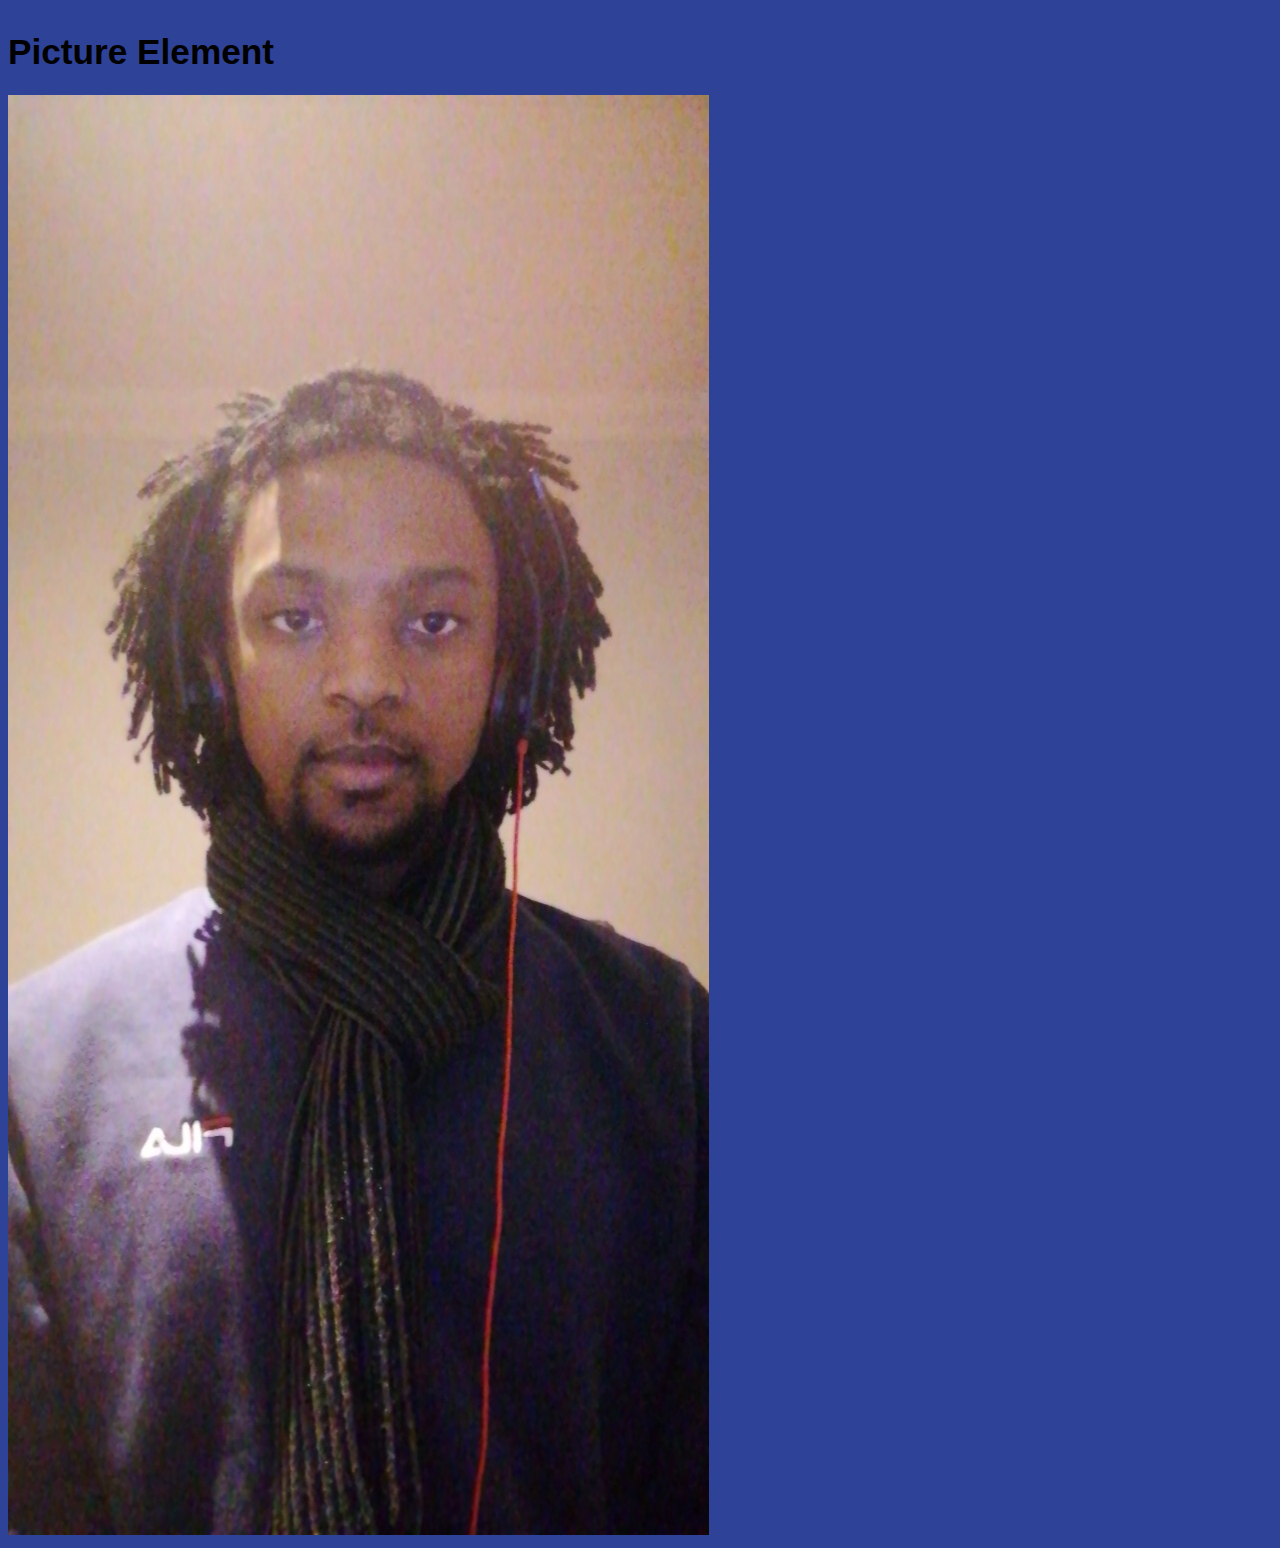
<file: Resume-7/index.html>
<!DOCTYPE html>
<html>
<head>
  <title>Mihlali Kota</title>
  <meta charset="UTF-8">
  <meta name="description" content="Digital Resume">
  <meta name="keywords" content="HTML, tutorial, beginners">
  <meta name="author" content="Mihlali Kota">
  <meta name="viewport" content="width=device-width, initial-scale=1.0">
  <meta http-equiv="refresh" content="30">
  <link rel="stylesheet" href="./static/css/stylesheet.css">
</head>
<body>
  <h1>Picture Element</h1>
  <picture>
    <source media="(max-width: 650px)" srcset="static\images\Snap3.jpg">
    <source media="(max-width: 1000px)" srcset="static\images\Snap2.jpg">
    <img src="static\images\Snap1.jpg" alt="Profile Photo of Mihlali Kota">
  </picture>
</body>
</html>
</file>
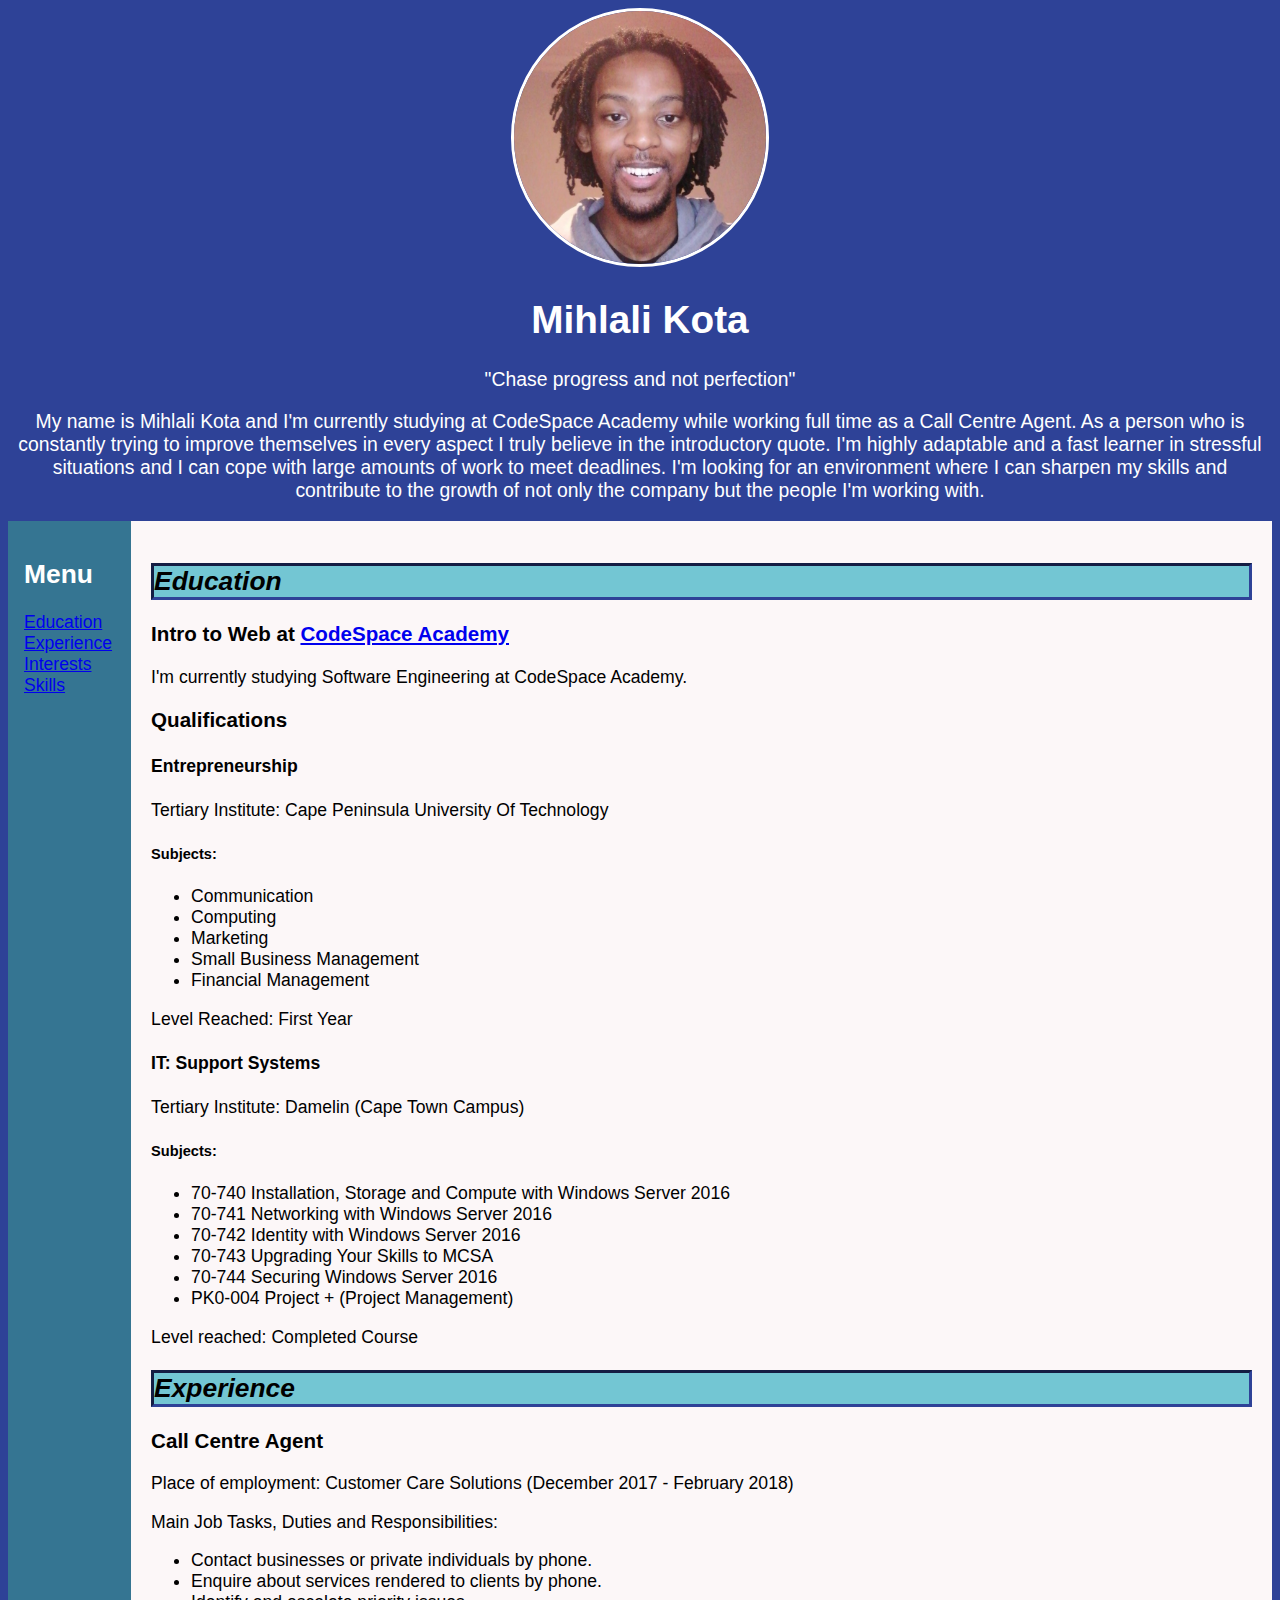
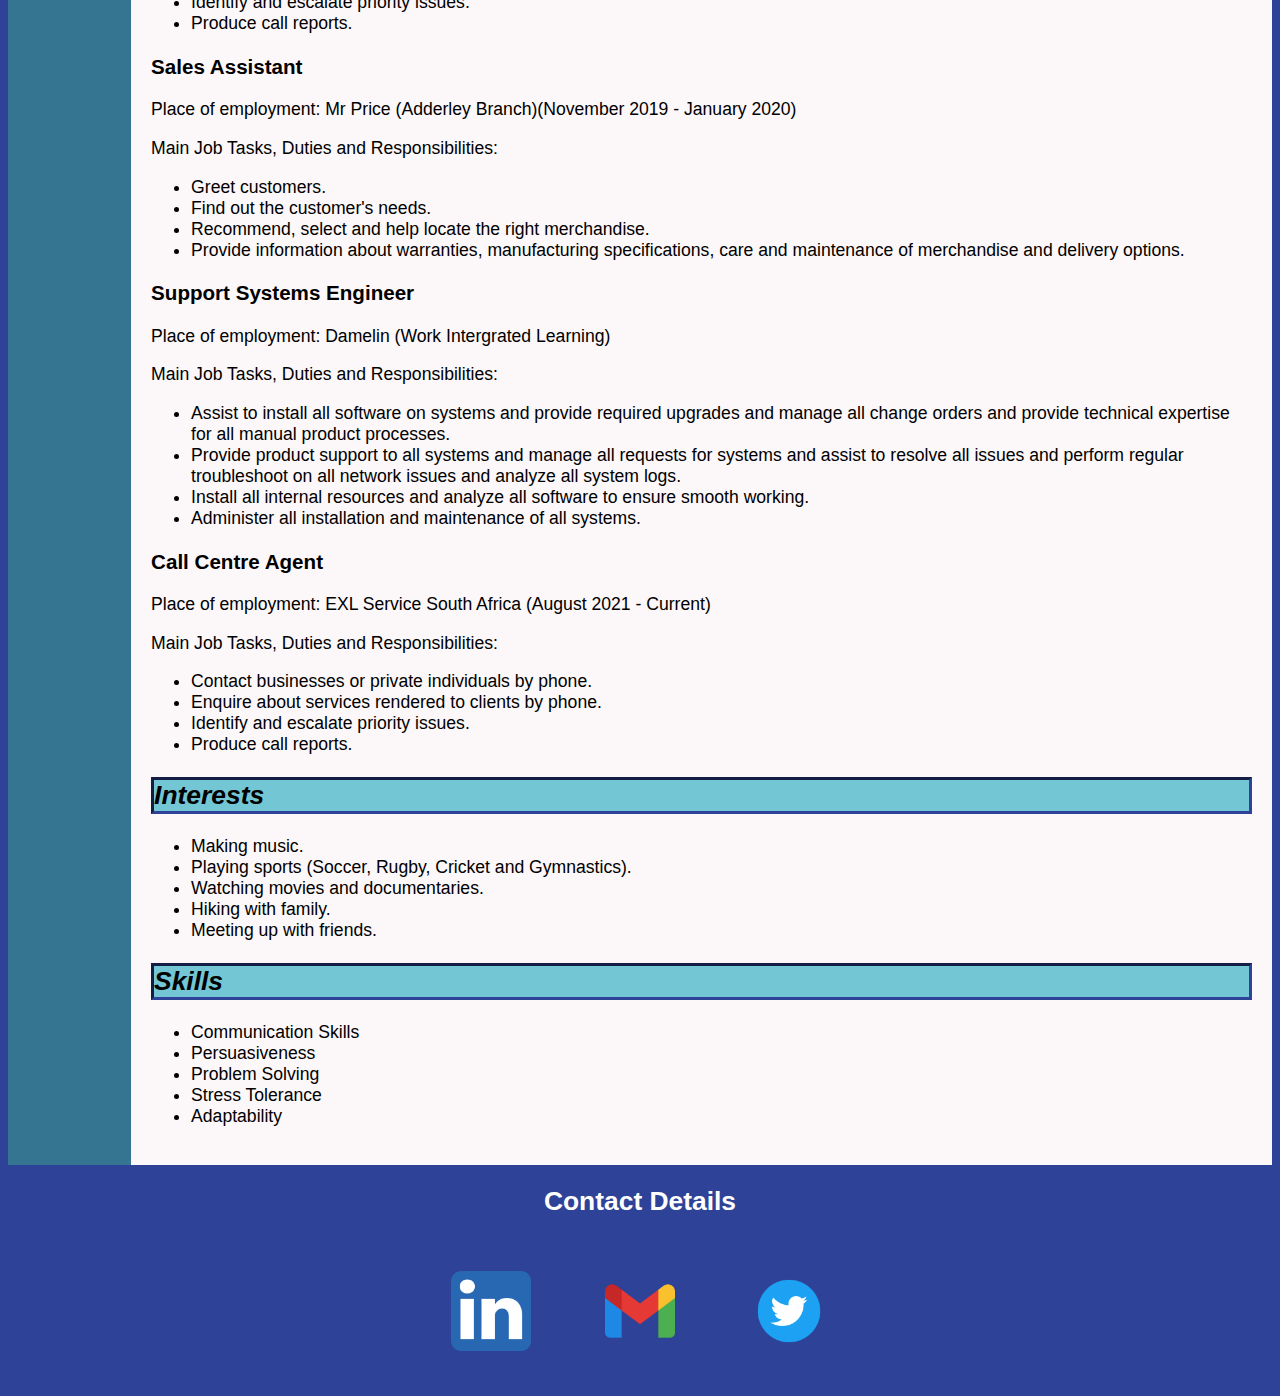
<file: Resume-8/index.html>
<!DOCTYPE html>
<html>
<head>
  <title>Mihlali Kota</title>
  <meta charset="UTF-8">
  <meta name="description" content="Digital Resume">
  <meta name="keywords" content="HTML, tutorial, beginners">
  <meta name="author" content="Mihlali Kota">
  <meta name="viewport" content="width=device-width, initial-scale=1.0">
  <meta http-equiv="refresh" content="30">
  <link rel="stylesheet" href="./static/css/stylesheet.css">
</head>
<body>
  <section>
  <header id="heading">
    <img alt="Headshot of Mihlali Kota" src="./static/images\7.1.jpg" id="profile">
    <h1>Mihlali Kota</h1>
    <p>"Chase progress and not perfection"</p>
    <p>My name is Mihlali Kota and I'm currently studying at CodeSpace Academy while working full time as a Call Centre
      Agent. As a person who is constantly trying to improve themselves in every aspect I truly believe in the
      introductory quote. I'm highly adaptable and a fast learner in stressful situations and I can cope with large
      amounts of work to meet deadlines. I'm looking for an environment where I can sharpen my skills and contribute to
      the growth of not only the company but the people I'm working with.</p>
  </header>
  </section>
  <section>
  <main class="main">
    <div id="sidebar">
      <nav >
        <h2>Menu</h2>
        <ul class="nav-menu">
          <li><a href=#education>Education</a></li>
          <li><a href=#experience>Experience</a></li>
          <li><a href=#interests>Interests</a></li>
          <li><a href=#skills>Skills</a></li>
        </ul>
      </nav>
    </div>
    <div class="content">
      <h2 id="education">Education</h2>
      <h3>Intro to Web at <a href="https://www.codespace.co.za/">CodeSpace Academy</a></h3>
      <p>I'm currently studying Software Engineering at CodeSpace Academy.</p>
      <h3>Qualifications</h3>      
      <h4>Entrepreneurship</h4>
      <p>Tertiary Institute: Cape Peninsula University Of Technology</p>
      <h5>Subjects:</h5>
      <ul>
        <li>Communication</li>
        <li>Computing</li>
        <li>Marketing</li>
        <li>Small Business Management</li>
        <li>Financial Management</li>
      </ul>
      <p>Level Reached: First Year</p>
      <h4>IT: Support Systems</h4>
      <p>Tertiary Institute: Damelin (Cape Town Campus)</p>
      <h5>Subjects:</h5>
      <ul>
        <li>70-740 Installation, Storage and Compute with Windows Server 2016</li>
        <li>70-741 Networking with Windows Server 2016</li>
        <li>70-742 Identity with Windows Server 2016</li>
        <li>70-743 Upgrading Your Skills to MCSA</li>
        <li>70-744 Securing Windows Server 2016</li>
        <li>PK0-004 Project + (Project Management)</li>
      </ul>
      <p>Level reached: Completed Course</p>
      <h2 id="experience">Experience</h2>
      <h3>Call Centre Agent</h3>
      <p>Place of employment: Customer Care Solutions (December 2017 - February 2018)</p>
      <p>Main Job Tasks, Duties and Responsibilities:
      <ul>
        <li>Contact businesses or private individuals by phone.</li>
        <li>Enquire about services rendered to clients by phone.</li>
        <li>Identify and escalate priority issues.</li>
        <li>Produce call reports.</li>
      </ul>
      </p>      
      <h3>Sales Assistant</h3>
      <p>Place of employment: Mr Price (Adderley Branch)(November 2019 - January 2020)</p>
      <p>Main Job Tasks, Duties and Responsibilities:
      <ul>
        <li>Greet customers.</li>
        <li>Find out the customer's needs.</li>
        <li>Recommend, select and help locate the right merchandise.</li>
        <li>Provide information about warranties, manufacturing specifications, care and maintenance of merchandise and
          delivery options.</li>
      </ul>
      </p>
      <h3>Support Systems Engineer</h3>
      <p>Place of employment: Damelin (Work Intergrated Learning)</p>
      <p>Main Job Tasks, Duties and Responsibilities:
      <ul>
        <li>Assist to install all software on systems and provide required upgrades and manage all change orders and
          provide technical expertise for all manual product processes.</li>
        <li>Provide product support to all systems and manage all requests for systems and assist to resolve all issues
          and perform regular troubleshoot on all network issues and analyze all system logs.</li>
        <li>Install all internal resources and analyze all software to ensure smooth working.</li>
        <li>Administer all installation and maintenance of all systems.</li>
      </ul>
      </p>
      <h3>Call Centre Agent</h3>
      <p>Place of employment: EXL Service South Africa (August 2021 - Current)</p>
      <P>Main Job Tasks, Duties and Responsibilities:
      <ul>
        <li>Contact businesses or private individuals by phone.</li>
        <li>Enquire about services rendered to clients by phone.</li>
        <li>Identify and escalate priority issues.</li>
        <li>Produce call reports.</li>
      </ul>
      </p>
      <h2 id="interests">Interests</h2>
      <ul>
        <li>Making music.</li>
        <li>Playing sports (Soccer, Rugby, Cricket and Gymnastics).</li>
        <li>Watching movies and documentaries.</li>
        <li>Hiking with family.</li>
        <li>Meeting up with friends.</li>
      </ul>
      <h2 id="skills">Skills</h2>
      <ul>
        <li>Communication Skills</li>
        <li>Persuasiveness</li>
        <li>Problem Solving</li>
        <li>Stress Tolerance</li>
        <li>Adaptability</li>
      </ul>
    </div>
  </main>
  </section>
  <footer>
    <h2>Contact Details</h2>
      <a href="https://www.linkedin.com/in/mihlali-kota-30115b234/"><img alt="LinkedIn logo" class="icons" src="./static/images/linkedin logo.png" width="100px"></a>
      <a href="mailto:hlalikota@gmail.com"><img alt="Email logo for Gmail" class="icons" src="./static/images/gmail logo.png" width="180px"></a>
      <a href="https://www.twitter.com/"><img alt="Twitter logo" class="icons" src="./static/images/twitter logo.png" width="100px"></a>
  </footer>
</body>
</html>
</file>
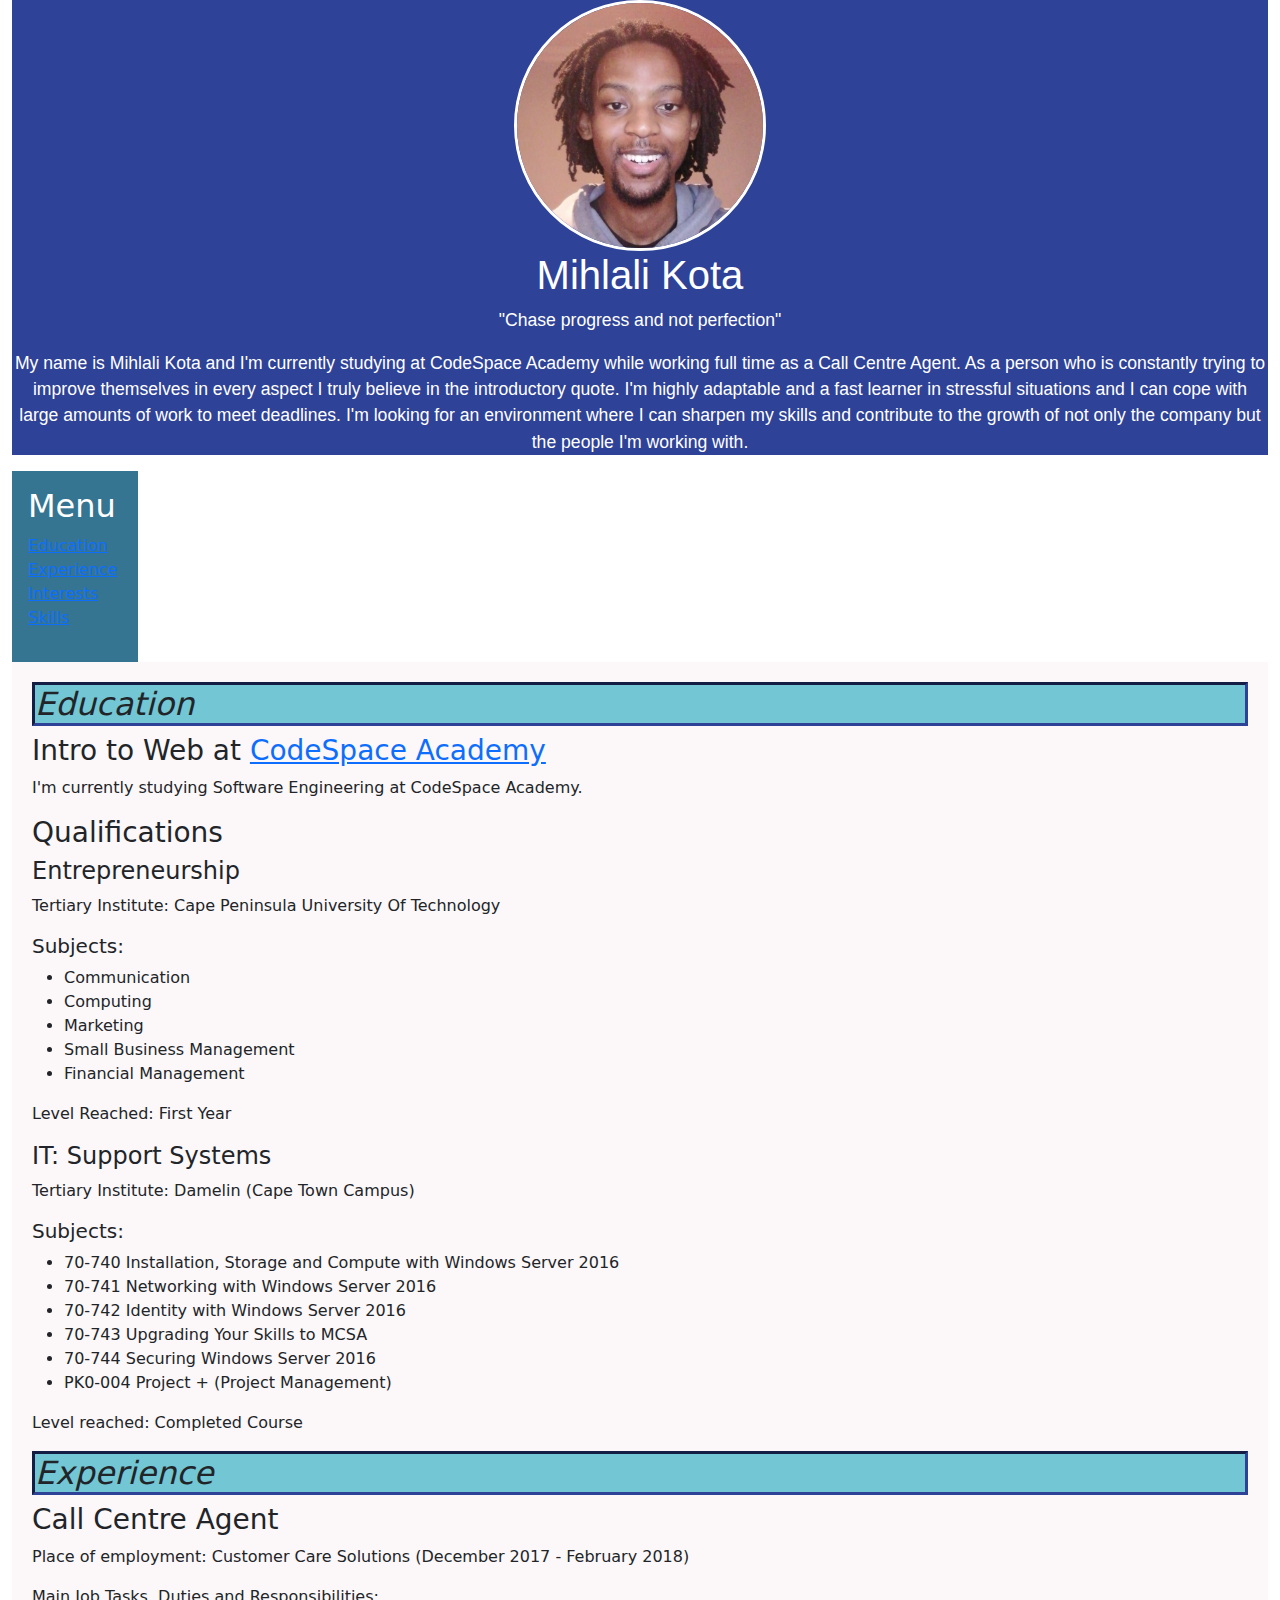
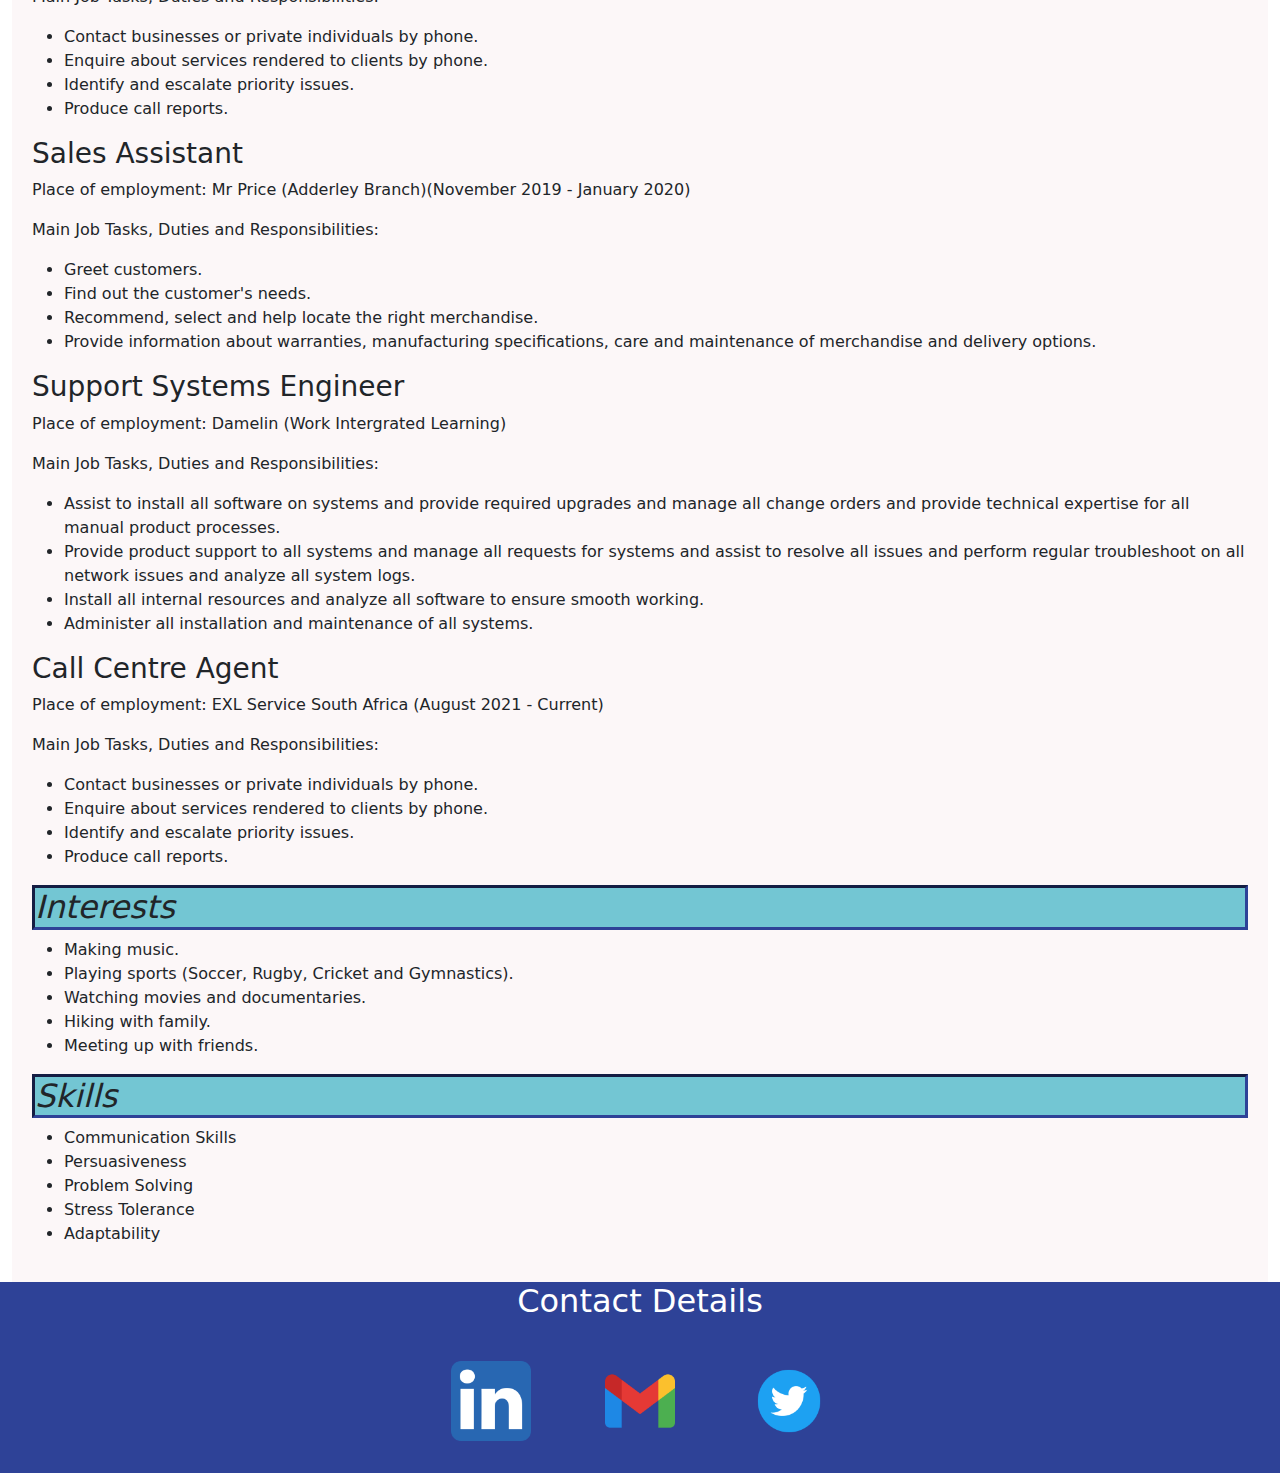
<file: Resume-9/index.html>
<!DOCTYPE html>
<html>
<head>
  <title>Mihlali Kota</title>
  <meta charset="UTF-8">
  <meta name="description" content="Digital Resume">
  <meta name="keywords" content="HTML, tutorial, beginners">
  <meta name="author" content="Mihlali Kota">
  <meta name="viewport" content="width=device-width, initial-scale=1.0">
  <meta http-equiv="refresh" content="30">
  <link rel="stylesheet" href="./static/css/stylesheet.css">
  <link rel="stylesheet" href="./static/css/stylesheet.css" />
  <link rel="stylesheet" href="./static/css/bootstrap.min.css" />
  <script src="static/js/bootstrap.bundle.min.js"></script>
</head>
<body>
  <div class="container-fluid">
    <div class="row">
      <div class="col text-center">
  <section>
  <header id="heading">
    <img alt="Headshot of Mihlali Kota" src="./static/images\7.1.jpg" id="profile">
    <h1>Mihlali Kota</h1>
    <p>"Chase progress and not perfection"</p>
    <p>My name is Mihlali Kota and I'm currently studying at CodeSpace Academy while working full time as a Call Centre
      Agent. As a person who is constantly trying to improve themselves in every aspect I truly believe in the
      introductory quote. I'm highly adaptable and a fast learner in stressful situations and I can cope with large
      amounts of work to meet deadlines. I'm looking for an environment where I can sharpen my skills and contribute to
      the growth of not only the company but the people I'm working with.</p>
  </header>
  </section>
      </div>
     </div>
  </div>
  <section>
  <main class="main">
    <div class="container-fluid">
      <div class="row">
        <div class="col-p--text-center">
    <div id="sidebar">
      <nav >
        <h2>Menu</h2>
        <ul class="nav-menu">
          <li><a href=#education>Education</a></li>
          <li><a href=#experience>Experience</a></li>
          <li><a href=#interests>Interests</a></li>
          <li><a href=#skills>Skills</a></li>
        </ul>
      </nav> 
    </div>
        </div>
        <div class="col">
    <div class="content">
      <h2 id="education">Education</h2>
      <h3>Intro to Web at <a href="https://www.codespace.co.za/">CodeSpace Academy</a></h3>
      <p>I'm currently studying Software Engineering at CodeSpace Academy.</p>
      <h3>Qualifications</h3>      
      <h4>Entrepreneurship</h4>
      <p>Tertiary Institute: Cape Peninsula University Of Technology</p>
      <h5>Subjects:</h5>
      <ul>
        <li>Communication</li>
        <li>Computing</li>
        <li>Marketing</li>
        <li>Small Business Management</li>
        <li>Financial Management</li>
      </ul>
      <p>Level Reached: First Year</p>
      <h4>IT: Support Systems</h4>
      <p>Tertiary Institute: Damelin (Cape Town Campus)</p>
      <h5>Subjects:</h5>
      <ul>
        <li>70-740 Installation, Storage and Compute with Windows Server 2016</li>
        <li>70-741 Networking with Windows Server 2016</li>
        <li>70-742 Identity with Windows Server 2016</li>
        <li>70-743 Upgrading Your Skills to MCSA</li>
        <li>70-744 Securing Windows Server 2016</li>
        <li>PK0-004 Project + (Project Management)</li>
      </ul>
      <p>Level reached: Completed Course</p>
      <h2 id="experience">Experience</h2>
      <h3>Call Centre Agent</h3>
      <p>Place of employment: Customer Care Solutions (December 2017 - February 2018)</p>
      <p>Main Job Tasks, Duties and Responsibilities:
      <ul>
        <li>Contact businesses or private individuals by phone.</li>
        <li>Enquire about services rendered to clients by phone.</li>
        <li>Identify and escalate priority issues.</li>
        <li>Produce call reports.</li>
      </ul>
      </p>      
      <h3>Sales Assistant</h3>
      <p>Place of employment: Mr Price (Adderley Branch)(November 2019 - January 2020)</p>
      <p>Main Job Tasks, Duties and Responsibilities:
      <ul>
        <li>Greet customers.</li>
        <li>Find out the customer's needs.</li>
        <li>Recommend, select and help locate the right merchandise.</li>
        <li>Provide information about warranties, manufacturing specifications, care and maintenance of merchandise and
          delivery options.</li>
      </ul>
      </p>
      <h3>Support Systems Engineer</h3>
      <p>Place of employment: Damelin (Work Intergrated Learning)</p>
      <p>Main Job Tasks, Duties and Responsibilities:
      <ul>
        <li>Assist to install all software on systems and provide required upgrades and manage all change orders and
          provide technical expertise for all manual product processes.</li>
        <li>Provide product support to all systems and manage all requests for systems and assist to resolve all issues
          and perform regular troubleshoot on all network issues and analyze all system logs.</li>
        <li>Install all internal resources and analyze all software to ensure smooth working.</li>
        <li>Administer all installation and maintenance of all systems.</li>
      </ul>
      </p>
      <h3>Call Centre Agent</h3>
      <p>Place of employment: EXL Service South Africa (August 2021 - Current)</p>
      <P>Main Job Tasks, Duties and Responsibilities:
      <ul>
        <li>Contact businesses or private individuals by phone.</li>
        <li>Enquire about services rendered to clients by phone.</li>
        <li>Identify and escalate priority issues.</li>
        <li>Produce call reports.</li>
      </ul>
      </p>
      <h2 id="interests">Interests</h2>
      <ul>
        <li>Making music.</li>
        <li>Playing sports (Soccer, Rugby, Cricket and Gymnastics).</li>
        <li>Watching movies and documentaries.</li>
        <li>Hiking with family.</li>
        <li>Meeting up with friends.</li>
      </ul>
      <h2 id="skills">Skills</h2>
      <ul>
        <li>Communication Skills</li>
        <li>Persuasiveness</li>
        <li>Problem Solving</li>
        <li>Stress Tolerance</li>
        <li>Adaptability</li>
      </ul>
    </div>
        </div>
      </div>
    </div>
  </main>
  </section>
  <footer>
    <h2>Contact Details</h2>
      <a href="https://www.linkedin.com/in/mihlali-kota-30115b234/"><img alt="LinkedIn logo" class="icons" src="./static/images/linkedin logo.png" width="100px"></a>
      <a href="mailto:hlalikota@gmail.com"><img alt="Email logo for Gmail" class="icons" src="./static/images/gmail logo.png" width="180px"></a>
      <a href="https://www.twitter.com/"><img alt="Twitter logo" class="icons" src="./static/images/twitter logo.png" width="100px"></a>
  </footer>
</body>
</html>
</file>
<file: Resume-7/static/css/stylesheet.css>
body{
    font-family: 'Franklin Gothic Medium', 'Arial Narrow', Arial, sans-serif;
    font-size:110%;
    background-color: #2e4297;
    display: flex;
    flex-direction: column;
  
  }
  
  .main{
    display: flex;
    flex-direction: row;
    overflow: unset;
  }
  
  #profile{
    width: 20%;
    height: 20%;
    border-radius: 50%;
    border: 0.188rem solid rgb(255, 255, 255);
  }
  
  header {
    text-align: center;
    justify-content: center;
  }
  #heading{
    font-family: sans-serif ;
    font-size: 110%;
    background-color: #2e4297;
    color: white;
  }
  
  footer {
    background-color: #2e4297;
    text-align: center;
    color: white;
  }
  #sidebar{
    width: 10%;
    background-color: #357592;
    padding: 1rem;
    color: rgb(255, 255, 255);
  }
  .nav-menu{
    list-style-type: none;
    padding: 0%;
  }
  
  .icons{
    width: 5rem;
    margin: 2rem;
    height: auto;
  }
  
  .content{
    background: #FCF7F8;
    max-width: 93.75rem;
    margin: auto;
    padding: 1.25rem;
  }
  
  #education{
    border: 0.188rem inset;
    border-color: #2e4297;
    background-color: rgb(115, 198, 211);
    font-style: italic;
  }
  
  #experience{
    border: 0.188rem inset;
    border-color: #2e4297;
    background-color: rgb(115, 198, 211);
    font-style: italic;
  }
  
  #interests{
    border: 0.188rem inset;
    border-color: #2e4297;
    background-color: rgb(115, 198, 211);
    font-style: italic;
  }
  
  #skills{
    border: 0.188rem inset;
    border-color: #2e4297;
    background-color: rgb(115, 198, 211);
    font-style: italic;
  }
  
  a:visited {color: #092a30}
  a:hover {color: #092a30}
</file>
<file: Resume-8/static/css/stylesheet.css>
body{
  font-family: 'Franklin Gothic Medium', 'Arial Narrow', Arial, sans-serif;
  font-size:110%;
  background-color: #2e4297;
  display: flex;
  flex-direction: column;

}

.main{
  display: flex;
  flex-direction: row;
  overflow: unset;
}

#profile{
  width: 20%;
  height: 20%;
  border-radius: 50%;
  border: 0.188rem solid rgb(255, 255, 255);
}

header {
  text-align: center;
  justify-content: center;
}
#heading{
  font-family: sans-serif ;
  font-size: 110%;
  background-color: #2e4297;
  color: white;
}

footer {
  background-color: #2e4297;
  text-align: center;
  color: white;
}
#sidebar{
  width: 10%;
  background-color: #357592;
  padding: 1rem;
  color: rgb(255, 255, 255);
}
.nav-menu{
  list-style-type: none;
  padding: 0%;
}

.icons{
  width: 5rem;
  margin: 2rem;
  height: auto;
}

.content{
  background: #FCF7F8;
  max-width: 93.75rem;
  margin: auto;
  padding: 1.25rem;
}

#education{
  border: 0.188rem inset;
  border-color: #2e4297;
  background-color: rgb(115, 198, 211);
  font-style: italic;
}

#experience{
  border: 0.188rem inset;
  border-color: #2e4297;
  background-color: rgb(115, 198, 211);
  font-style: italic;
}

#interests{
  border: 0.188rem inset;
  border-color: #2e4297;
  background-color: rgb(115, 198, 211);
  font-style: italic;
}

#skills{
  border: 0.188rem inset;
  border-color: #2e4297;
  background-color: rgb(115, 198, 211);
  font-style: italic;
}

@media screen and (max-width:550px) {
  .main {
    display: block;
    float: none;
    width: 100%;
    text-align: center;
  }

  #sidebar {
    font-size: larger;
  }

  #sidebar, .content {
    display: block;
    float: none;
    width: auto;
  }
}

@media screen and (max-width:850px) {
  .main {
    display: block;
    float: none;
    width: 100%;
    text-align: center;
  }

  #sidebar {
    font-size: larger;
  }

  #sidebar, .content {
    display: block;
    float: none;
    width: auto;
  }
}

@media screen and (max-width:1024px) {
  .main {
    display: block;
    float: none;
    width: 100%;
  }

  #sidebar {
    font-size: larger;
    text-align: center;
  }

  #sidebar, .content {
    display: block;
    float: none;
    width: auto;
  }
}

a:visited {color: #092a30}
a:hover {color: #092a30}
</file>
<file: Resume-9/static/css/stylesheet.css>
body{
    font-family: 'Franklin Gothic Medium', 'Arial Narrow', Arial, sans-serif;
    font-size:110%;
    background-color: #2e4297;
    display: flex;
    flex-direction: column;
  
  }
  
  .main{
    display: flex;
    flex-direction: row;
    overflow: unset;
  }
  
  #profile{
    width: 20%;
    height: 20%;
    border-radius: 50%;
    border: 0.188rem solid rgb(255, 255, 255);
  }
  
  header {
    text-align: center;
    justify-content: center;
  }
  #heading{
    font-family: sans-serif ;
    font-size: 110%;
    background-color: #2e4297;
    color: white;
  }
  
  footer {
    background-color: #2e4297;
    text-align: center;
    color: white;
  }
  #sidebar{
    width: 10%;
    background-color: #357592;
    padding: 1rem;
    color: rgb(255, 255, 255);
  }
  .nav-menu{
    list-style-type: none;
    padding: 0%;
  }
  
  .icons{
    width: 5rem;
    margin: 2rem;
    height: auto;
  }
  
  .content{
    background: #FCF7F8;
    max-width: 93.75rem;
    margin: auto;
    padding: 1.25rem;
  }
  
  #education{
    border: 0.188rem inset;
    border-color: #2e4297;
    background-color: rgb(115, 198, 211);
    font-style: italic;
  }
  
  #experience{
    border: 0.188rem inset;
    border-color: #2e4297;
    background-color: rgb(115, 198, 211);
    font-style: italic;
  }
  
  #interests{
    border: 0.188rem inset;
    border-color: #2e4297;
    background-color: rgb(115, 198, 211);
    font-style: italic;
  }
  
  #skills{
    border: 0.188rem inset;
    border-color: #2e4297;
    background-color: rgb(115, 198, 211);
    font-style: italic;
  }
  
  @media screen and (max-width:550px) {
    .main {
      display: block;
      float: none;
      width: 100%;
      text-align: center;
    }
  
    #sidebar {
      font-size: larger;
    }
  
    #sidebar, .content {
      display: block;
      float: none;
      width: auto;
    }
  }
  
  @media screen and (max-width:850px) {
    .main {
      display: block;
      float: none;
      width: 100%;
      text-align: center;
    }
  
    #sidebar {
      font-size: larger;
    }
  
    #sidebar, .content {
      display: block;
      float: none;
      width: auto;
    }
  }
  
  @media screen and (max-width:992px) {
    .main {
      display: block;
      float: none;
      width: 100%;
    }
  
    #sidebar {
      font-size: larger;
      text-align: center;
    }
  
    #sidebar, .content {
      display: block;
      float: none;
      width: auto;
    }
  }
  
  a:visited {color: #092a30}
  a:hover {color: #092a30}
</file>
